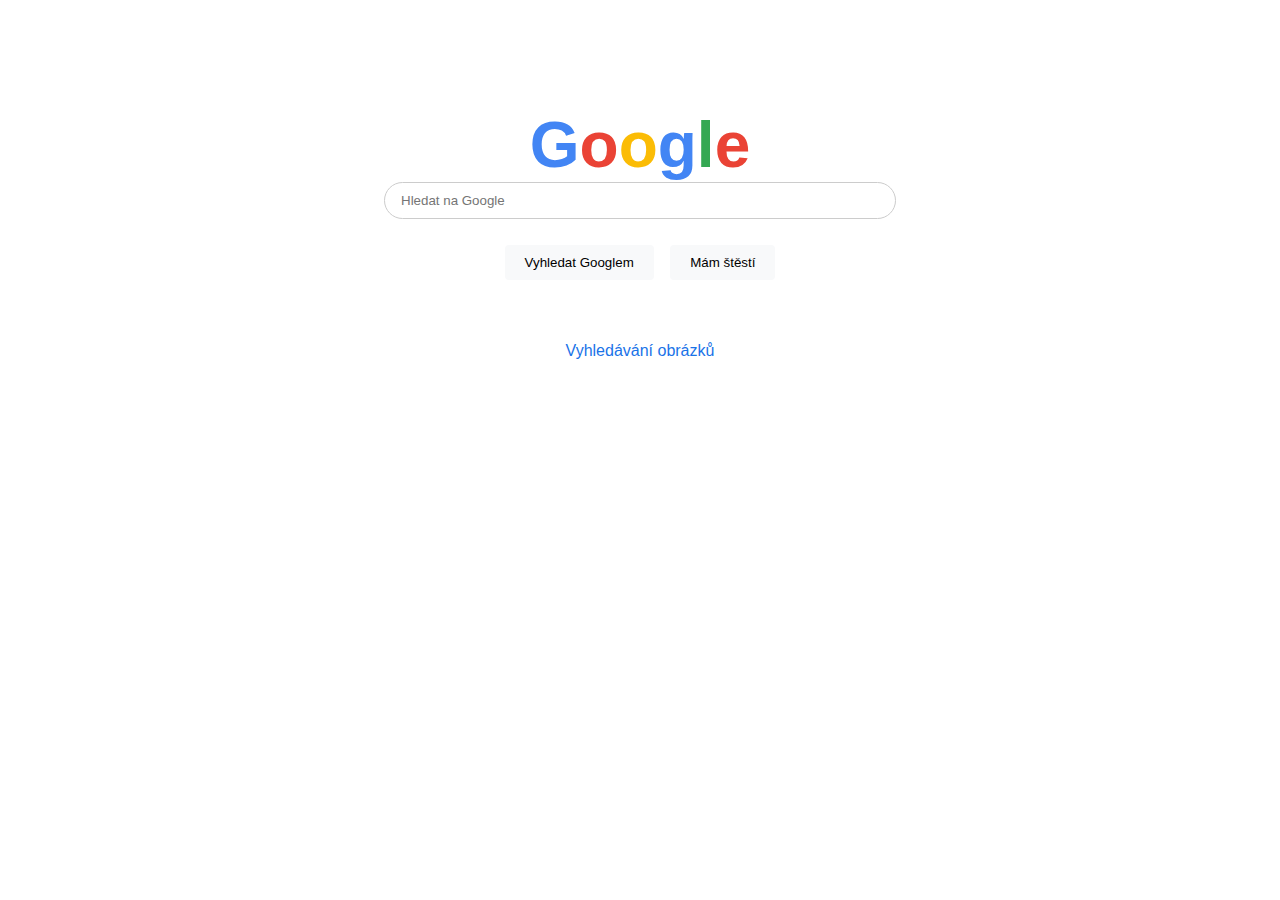
<file: index.html>
<html lang="cs">
<head>
  <meta charset="utf-8" />
  <meta name="viewport" content="width=device-width,initial-scale=1" />
  <link rel="stylesheet" href="style.css">
  <title>Google Search (CS50 Project 0)</title>
</head>
<body>
  <div class="logo">
    <span>G</span><span>o</span><span>o</span><span>g</span><span>l</span><span>e</span>
  </div>
  <form action="https://www.google.com/search" method="get">
    <input type="text" name="q" placeholder="Hledat na Google"><br>
    <div class="buttons">
      <button type="submit">Vyhledat Googlem</button>
      <button type="submit" formaction="https://www.google.com/search?btnI=I">Mám štěstí</button>
    </div>
  </form>
  <div class="links">
    <a href="image.html">Vyhledávání obrázků</a>
  </div>
</body>
</html>
</file>
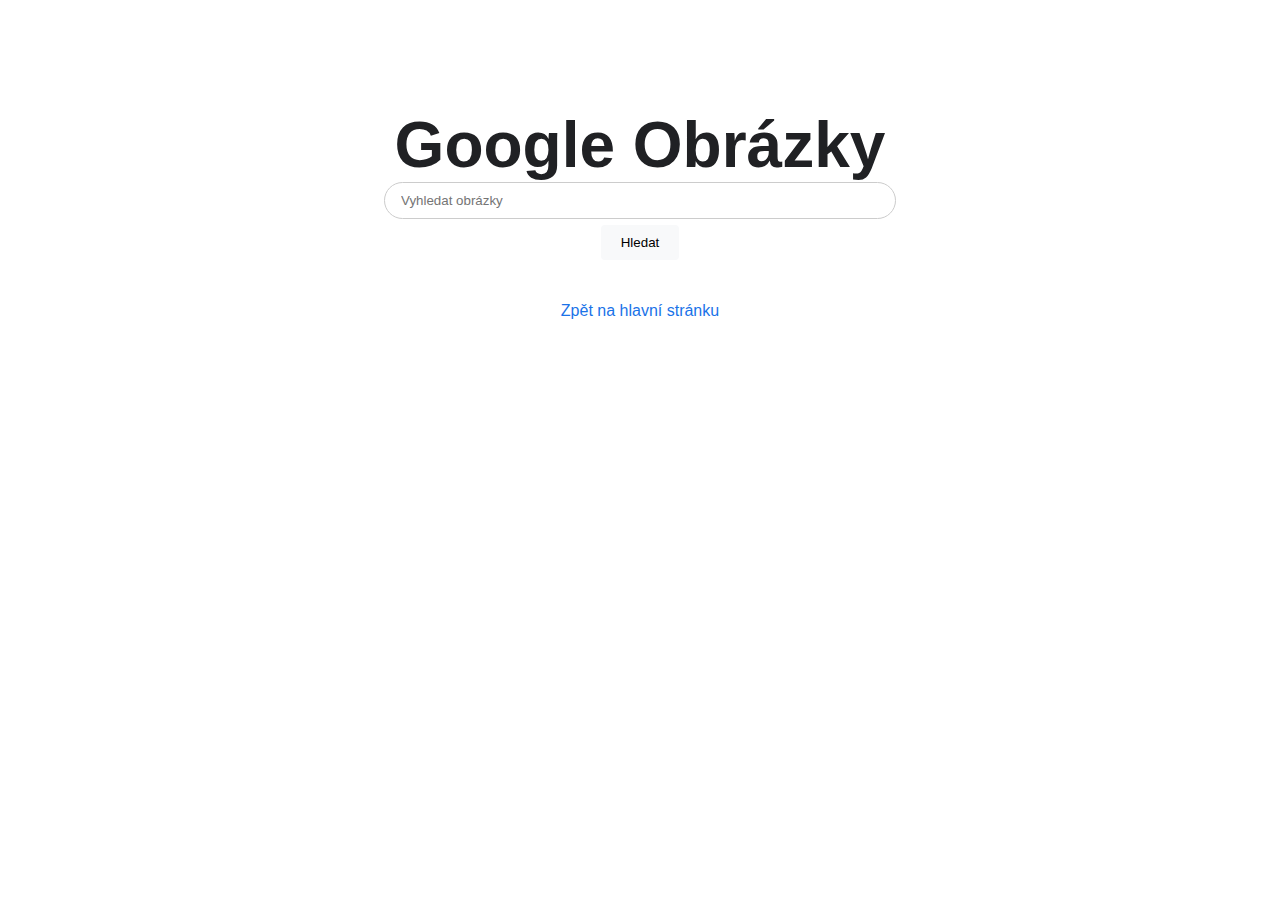
<file: image.html>
<html lang="cs">
<head>
  <meta charset="utf-8" />
  <meta name="viewport" content="width=device-width,initial-scale=1" />
  <link rel="stylesheet" href="style.css">
  <title>Image Search</title>
</head>
<body>
  <div class="logo">Google Obrázky</div>
  <form action="https://www.google.com/images" method="get">
    <input type="text" name="q" placeholder="Vyhledat obrázky"><br>
    <button type="submit">Hledat</button>
  </form>
  <a href="index.html">Zpět na hlavní stránku</a>
</body>
</html>
</file>
<file: style.css>
body {
  font-family: Arial, Helvetica, sans-serif;
  margin: 0;
  text-align: center;
  background-color: #fff;
  color: #202124;
}

header, .logo {
  font-size: 4rem;
  font-weight: bold;
  padding-top: 12vh;
}

.logo span:nth-child(1) { color: #4285F4; }
.logo span:nth-child(2) { color: #EA4335; }
.logo span:nth-child(3) { color: #FBBC05; }
.logo span:nth-child(4) { color: #4285F4; }
.logo span:nth-child(5) { color: #34A853; }
.logo span:nth-child(6) { color: #EA4335; }

input[type=text], input[type=search] {
  width: 40%;
  padding: 10px 16px;
  border: 1px solid #ccc;
  border-radius: 24px;
  outline: none;
  transition: all 0.2s ease;
}

input[type=text]:focus, input[type=search]:focus {
  border-color: #1a73e8;
  box-shadow: 0 0 3px #1a73e8;
}

.buttons {
  margin-top: 20px;
}

button {
  padding: 10px 20px;
  margin: 6px;
  border: none;
  border-radius: 4px;
  cursor: pointer;
  background-color: #f8f9fa;
  transition: background 0.2s;
}

button:hover {
  background-color: #e8eaed;
}

button.primary {
  background-color: #1a73e8;
  color: white;
}

.links, a {
  margin-top: 20px;
  display: inline-block;
  color: #1a73e8;
  text-decoration: none;
}

a:hover {
  text-decoration: underline;
}
</file>
